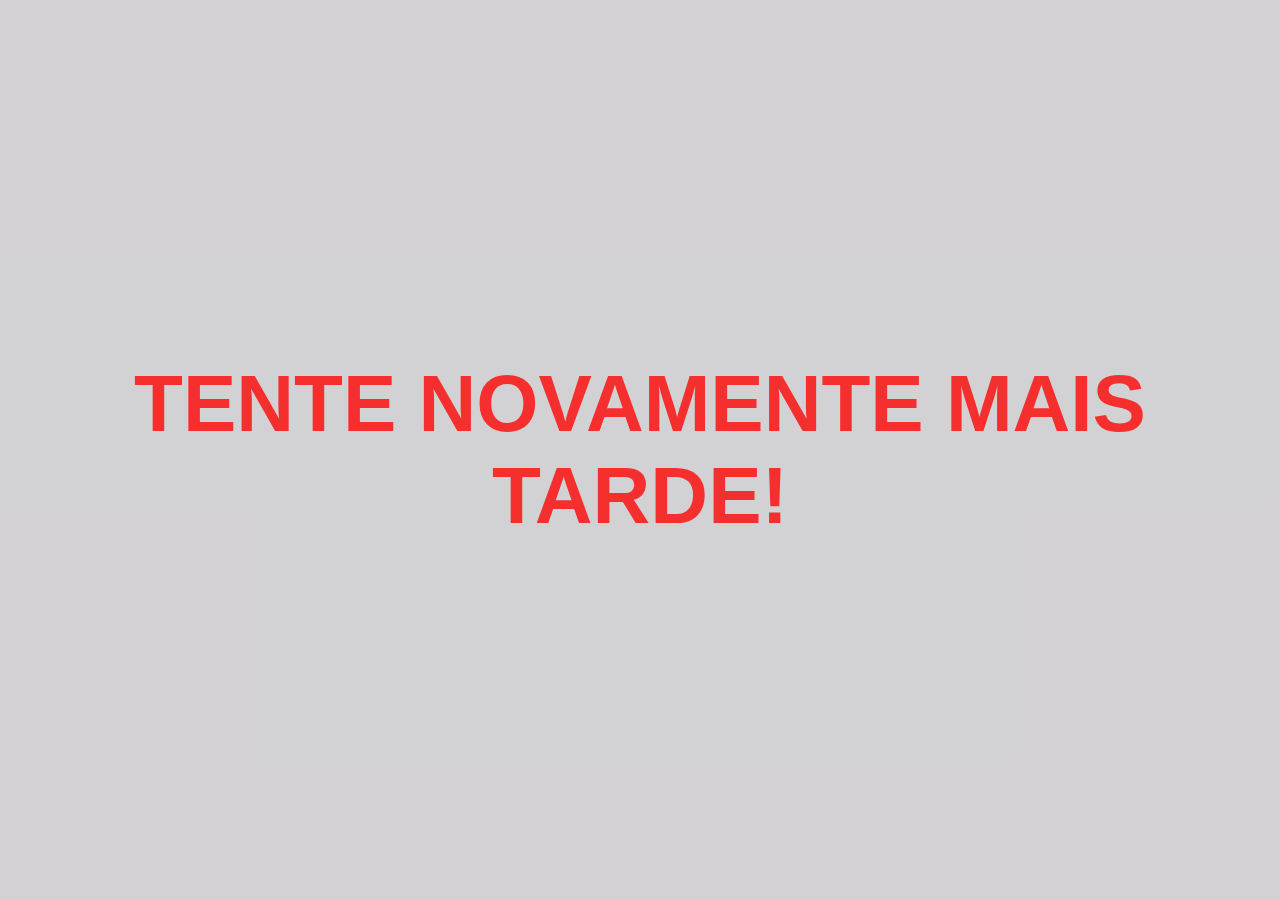
<file: pages/Erro.html>
<!DOCTYPE html>
<html lang="pt-br">
<head>
    <meta charset="UTF-8">
    <meta http-equiv="X-UA-Compatible" content="IE=edge">
    <meta name="viewport" content="width=device-width, initial-scale=1.0">

    <title>Erro - 911</title>

    <link rel="stylesheet" href="../style.css">
</head>
<body>
    <div class="erro__page">
        <div class="back__erro">
            <h1>TENTE NOVAMENTE MAIS TARDE!</h1>
        </div>
    </div>
</body>
</html>
</file>
<file: style.css>
body {

    margin: 0;
    padding: 0;
    box-sizing: border-box;
    font-family: Arial, Helvetica, sans-serif;
    user-select: none;
    overflow-x: hidden;
    width: 100%;
    height: 100%;
    background-color: #221A27 !important;

}

.container__xl {

    position: relative;
    color: rgb(255, 255, 255);
    width: 100%;
    height: 100vh;

}

.top__box {

    display: flex;
    align-items: center;
    justify-content: space-between;
    flex-direction: row;
    position: fixed;
    width: 90%;

}

.top__boxsec {

    display: flex;
    align-items: center;
    justify-content: space-between;
    flex-direction: row;
    position: fixed;
    width: 100%;

}

.rig__lef {

    display: flex;

}

.title__top {

    font-size: 1.8rem;
    font-weight: 700;
    letter-spacing: 4px;
    color: #B3093F;
    font-style: italic;

}

h1, h2, h3, h4, p {

    margin: 0 !important;
    padding: 0;

}

a:hover {

    text-decoration: none;
    color: transparent !important;

}

.top__box a:hover, .title__top:hover {

    color: #B3093F !important;

}

body .material-symbols-outlined, body .material-symbols-outlined {
  font-variation-settings:
  'FILL' 0,
  'wght' 300,
  'GRAD' 0,
  'opsz' 48
}

body .material-symbols-outlined, body .material-symbols-outlined {

    color: #B3093F;
    font-size: 2.2rem;
    cursor: pointer;

}

ProjectSy .ball1 {

    position: absolute;
    width: 420px;
    height: 420px;
    left: -450px;
    top: -30px;
    border-radius: 50%;
    background: rgba(179, 9, 63, 0.25);
    filter: blur(2px);

}

ProjectSy .ball2 {

    position: absolute;
    width: 420px;
    height: 420px;
    right: -390px;
    top: -335px;
    border-radius: 50%;
    background: rgba(179, 9, 63, 0.25);
    filter: blur(2px);

}

ProjectSy .start__box {

    display: flex;
    align-items: center;
    justify-content: center;
    height: 52rem;
    width: 100%;
    margin: 0 2rem 0 2rem;

}

ProjectSy .start__txt {

    width: 45%;

}

ProjectSy .start__txt > p {

    font-size: .95rem;

}

ProjectSy .start__img {

    display: flex;
    align-items: center;
    justify-content: center;
    width: 55%;

}

ProjectSy .start__img > img {

    width: 26rem;

}

ProjectSy .img__filter {

    position: absolute;
    width: 26rem;
    height: 26rem;
    border-radius: 50%;
    background: linear-gradient(180deg, rgba(179, 9, 63, 0.54) 0%, rgba(34, 26, 39, 0.55) 100%);
    box-shadow: 0px 4px 4px rgba(0, 0, 0, 0.25);
    transform: rotate(-4.48deg);

}

ProjectSy .border__txt {

    position: absolute;
    margin-top: 5.2rem;
    width: 30rem;
    border-top: 1px solid #B3093F;

}

ProjectSy .pad {

    padding: 2rem 5rem 0 5rem;

}

.pad__d {

    padding: 3rem 0 0 0;

}

.pad__matery {

    padding: 2.2rem 0 0 4rem;

}

ProjectSy .page1 {

    width: 100%;
    background-color: #221A27;

}

ProjectSy .page2 {

    width: 100%;
    /* height: 100%; */
    background-color: #221A27;
    background: linear-gradient(0.56deg, #58293C -30%, #221A27 100%);
    mix-blend-mode: normal;
    /* opacity: 0.95; */

}

ProjectSy .foot {

    width: 100%;
    height: 8rem;
    background-color: #221A27;

}

ProjectSy .text__mid {

    display: flex;
    flex-direction: column;
    align-items: center;
    justify-content: center;

}

ProjectSy .text__mid > h1 {

    font-size: 2.8rem;
    font-weight: 700;
    letter-spacing: 2px;
    padding-bottom: 1.1rem;

}

ProjectSy .text__mid > p {

    font-size: 1.68rem;
    letter-spacing: 8px;
    color: rgb(179, 9, 63) !important;

}

.mid__materias {

    display: flex;
    align-items: center;
    justify-content: center;
    width: 100%;
    margin-top: 6rem;

}

.mid__flex {

    display: flex;
    align-items: center;
    justify-content: center;
    max-width: 80%;

}

.flex_center {

    display: flex;
    flex-direction: column;
    align-items: center;
    justify-content: center;

}

.flex_center p {

    font-size: 1.3rem;
    letter-spacing: 1px;
    font-weight: 500;
    font-style: italic;
    color: rgba(255, 255, 255, .9);
    text-align: center;

}

.mid__flex > div {

    padding: 0 4.8rem;
    margin-bottom: 8rem;

}

.inc1 {

    font-size: 9rem !important;
    color: rgba(255, 255, 255, .92) !important;
    margin-bottom: 2px;
    
}

body .material-symbols-outlined {
  font-variation-settings:
  'FILL' 0,
  'wght' 400,
  'GRAD' 0,
  'opsz' 48
}

.flex_center a {

    display: flex;
    justify-content: center;
    align-items: center;
    flex-direction: column;

}

.square {

    position: absolute;
    bottom: 50px;
    right: 60px;
    width: 2rem;
    height: 2rem;
    background-color: #B71652;

}

.flex_center > a span:hover {

    transition-duration: .4s;
    color: #B71652 !important;

}

/* --- PAGE - CIÊNCIAS HUMANAS --- */

.container__xl {

    width: 100%;
    height: 100%;
    background: linear-gradient(190deg, #582941 -0.66%, #221A27 90.87%);
    filter: drop-shadow(0px 4px 4px rgba(0, 0, 0, 0.25));
    mix-blend-mode: normal;

}

.title__bar {

    display: flex;
    align-items: center;
    padding-top: 6.5rem;

}

.bord__bar {
    
    width: 12rem;
    border-top: 4px solid #B71652;
    box-shadow: 0px 4px 4px rgba(0, 0, 0, 0.25);
    margin-right: 1rem;
    margin-left: 4rem;

}

.title__bar > h1 {

    color: #B71652;
    font-size: 2rem;
    font-weight: 400;

}

.prot {

    position: absolute;
    right: -240px;
    top: 350px;
    font-size: 7rem;
    font-style: normal;
    font-weight: 400;
    text-align: center;
    letter-spacing: 2px;
    color: #48334E;
    filter: blur(2px);
    transform: rotate(90deg);

}

.sque {

    width: 2rem;
    height: 2rem;
    background-color: #B71652;
    
}

.cube__txt {

    display: flex;
    position: absolute;
    right: 28px;
    align-items: center;
    z-index: 1000;

}

.cube__txt p {

    font-weight: 500;
    font-size: 1.4rem;
    padding-right: 1rem;
    padding-bottom: 1px;
    color: #B71652;

}

.back__center {

    display: flex;
    align-items: center;
    margin-top: 4rem;

}

.margin__sec {

    margin-top: 16rem !important;
    padding-bottom: 10.4rem;

}

.back__txt {

    display: flex;
    align-items: center;
    justify-content: center;
    width: 100%;
    height: 100%;

}

.back__txt p {

    font-size: 1.3rem;

}

.txt__lat {

    text-align: center;
    letter-spacing: 1px;
    width: 48rem;
    height: 100%;
    padding-right: 5rem;

}

.back__fund {

    background: #DAD8D1; 
    border-radius: 0 1rem 1rem 0;

}

.page__b1 .back__fund {

    min-width: 24rem;
    height: 40rem;

}

.page__b2 .back__fund {

    min-width: 65rem;
    height: 30rem;

}

.page__b3 .back__fund {

    min-width: 60rem;
    height: 30rem;

}

.page__b4 .back__fund {

    min-width: 55rem;
    height: 30rem;

}

.back__fund img {

    position: absolute;
    width: 28rem;
    
}

.page__b2 .back__fund img:nth-child(1) {

    top: 1020px;
    left: 80px;
    
}

.page__b2 .back__fund img:nth-child(2) {

    top: 1430px;
    left: 200px;
    
}

.page__b2 .back__fund img:nth-child(3) {

    top: 1230px;
    left: 750px;
    
}

.page__b1 .bi, .page__b4 .bi {

    top: 820px;

}

.page__b2 .bi {

    top: 1650px;

}

.page__b3 .bi {

    bottom: 40px;

}

.page__b3 .back__fund img:nth-child(1) {

    bottom: 100px;
    left: 80px;
    
}

.page__b3 .back__fund img:nth-child(2) {

    bottom: 550px;
    left: 80px;
    
}

.page__b3 .back__fund img:nth-child(3) {

    bottom: 320px;
    left: 620px;
    
}

.page__b4 .back__fund img:nth-child(1) {

    top: 360px;
    left: 750px;
    
}

.page__b4 .back__fund img:nth-child(2) {

    top: 535px;
    left: 320px;
    
}

.page__b4 .back__fund img:nth-child(3) {

    top: 180px;
    left: 80px;
    
}

.back__fund .tiktok-embed {

    position: absolute;
    left: 150px;
    top: 222px;

}

.css-g03djc {

    background-color: transparent !important;

}

.page__b4 .back__fund > img, .control__img1 .back__fund > img {

    width: 17rem;

}

.page__b4 .back__center {

    margin-top: 9rem !important;

}

.control__img1 .back__fund img:nth-child(1) {

    left: 100px;

}

.control__img1 .back__fund img:nth-child(2) {

    left: 240px;

}

.control__img1 .back__fund img:nth-child(3) {

    bottom: 275px;
    left: 790px;

}

.page__b1 .back__fund > img {

    position: absolute;
    top: 252px;
    left: 100px;
    width: 34rem;

}

.matc > img {

    width: 22rem !important;

}

.page__b5 .back__fund {

    min-width: 22rem;
    height: 36rem;
    background-color: #B71652;

}

.page__b6 .back__fund {

    min-width: 30rem;
    height: 40rem;
    background-color: #B71652;

}

.txt__lat > h4 {

    font-size: 2rem;
    padding-bottom: 2rem;
        
}

.page__b5 .back__fund img {

    position: absolute;
    left: 100px;

}

.img__cont10 img {

    top: 1080px;
    left: 0 !important;
    width: 40rem !important;

}

.page__b6 .back__fund img {

    padding-top: 9rem;
    left: 50px;
    width: 40rem;

}

.regular:nth-child(1) {

    top: 1000px !important;

}

.regular1 {

    top: 1650px !important;

}

.regular2 {

    top: 2700px !important;

}

.regular3 {

    top: 3800px !important;

}

.regular4 {

    top: 4900px !important;

}

.icon__imgs {

    display: flex;
    align-items: center;
    justify-content: center;
    flex-direction: column;
    width: 100%;
    height: 100vh;
    padding-top: 6.8rem;

}

.person__icons {

    text-align: center;
    margin: 2rem 5rem 2rem 5rem;

}

.person__icons a h6 {

    margin-top: 1.2rem;
    font-size: 1.5rem;
    font-weight: 400;
    color: white;

}

.cirric__bug {

    padding-right: 4rem;
    font-size: 1.7rem;
    font-weight: 400;
    color: #B3093F;

}

.person__icons a img {

    border: 8px solid transparent;
    padding: 8px;

}

.person__icons a img:hover {

    border: 8px solid rgb(255, 255, 255);
    border-radius: 50%;
    padding: 8px;

}

.ultpg {

    bottom: 25px;

}

/* ------------------------------- */

.erro__page {

    width: 100%;
    height: 100vh;

}

.back__erro {

    display: flex;
    align-items: center;
    justify-content: center;
    width: 100%;
    height: 100%;
    background-color: rgba(255, 255, 255, .8);
    color: rgba(255, 0, 0, 0.78);

}

.back__erro h1 {

    text-align: center;
    font-size: 5rem;

}
</file>
